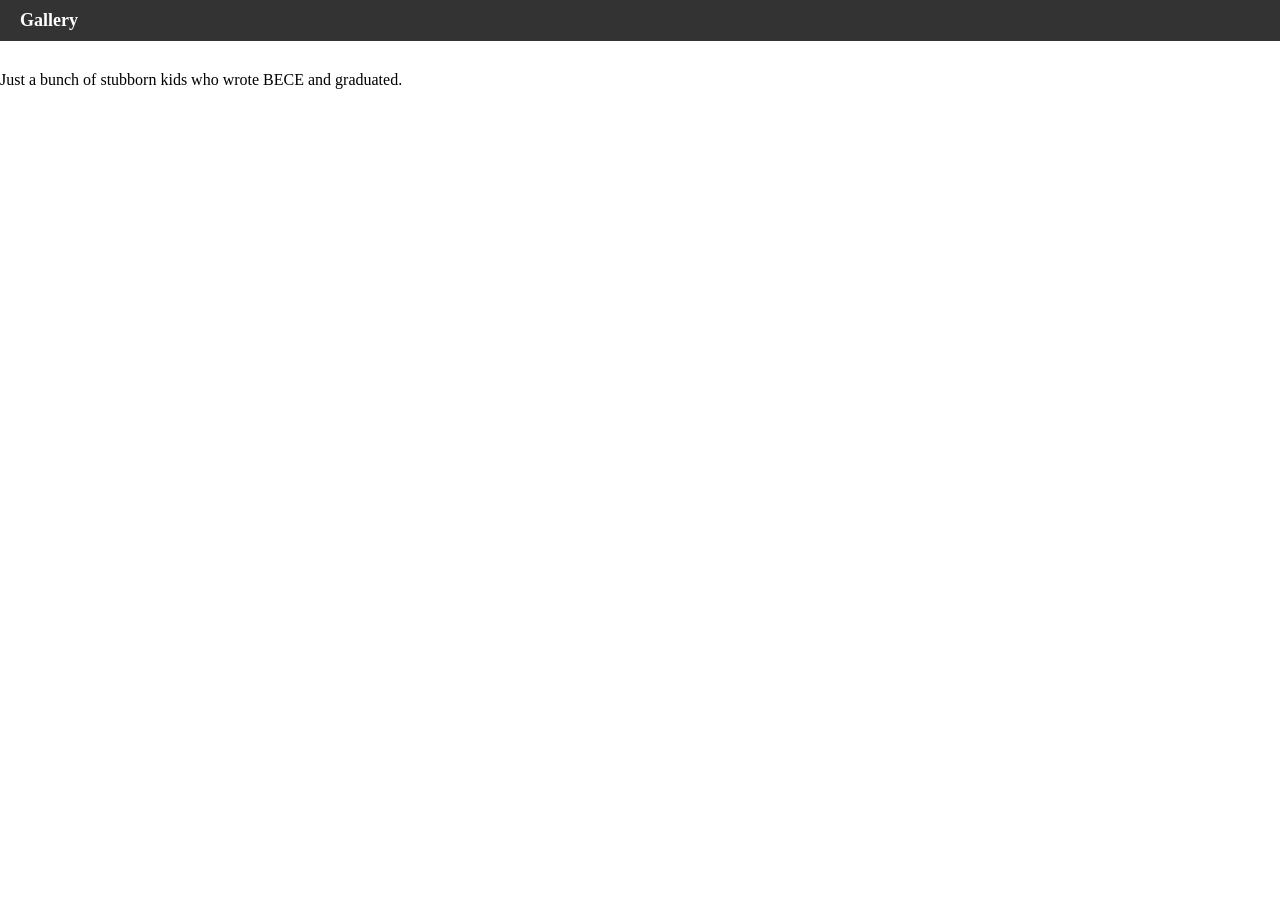
<file: index.html>
<!doctype html>
<html lang="en">
  <head>
    <meta charset="UTF-8" />
    <meta name="viewport" content="width=device-width, initial-scale=1.0" />
    <title>Class of 2025</title>
    <link rel="stylesheet" href="style.css" />
  </head>
  <body>
    <nav>
      <a href="gallery.html">Gallery</a>
    </nav>

    <p>Just a bunch of stubborn kids who wrote BECE and graduated.</p>
  </body>
</html>
</file>
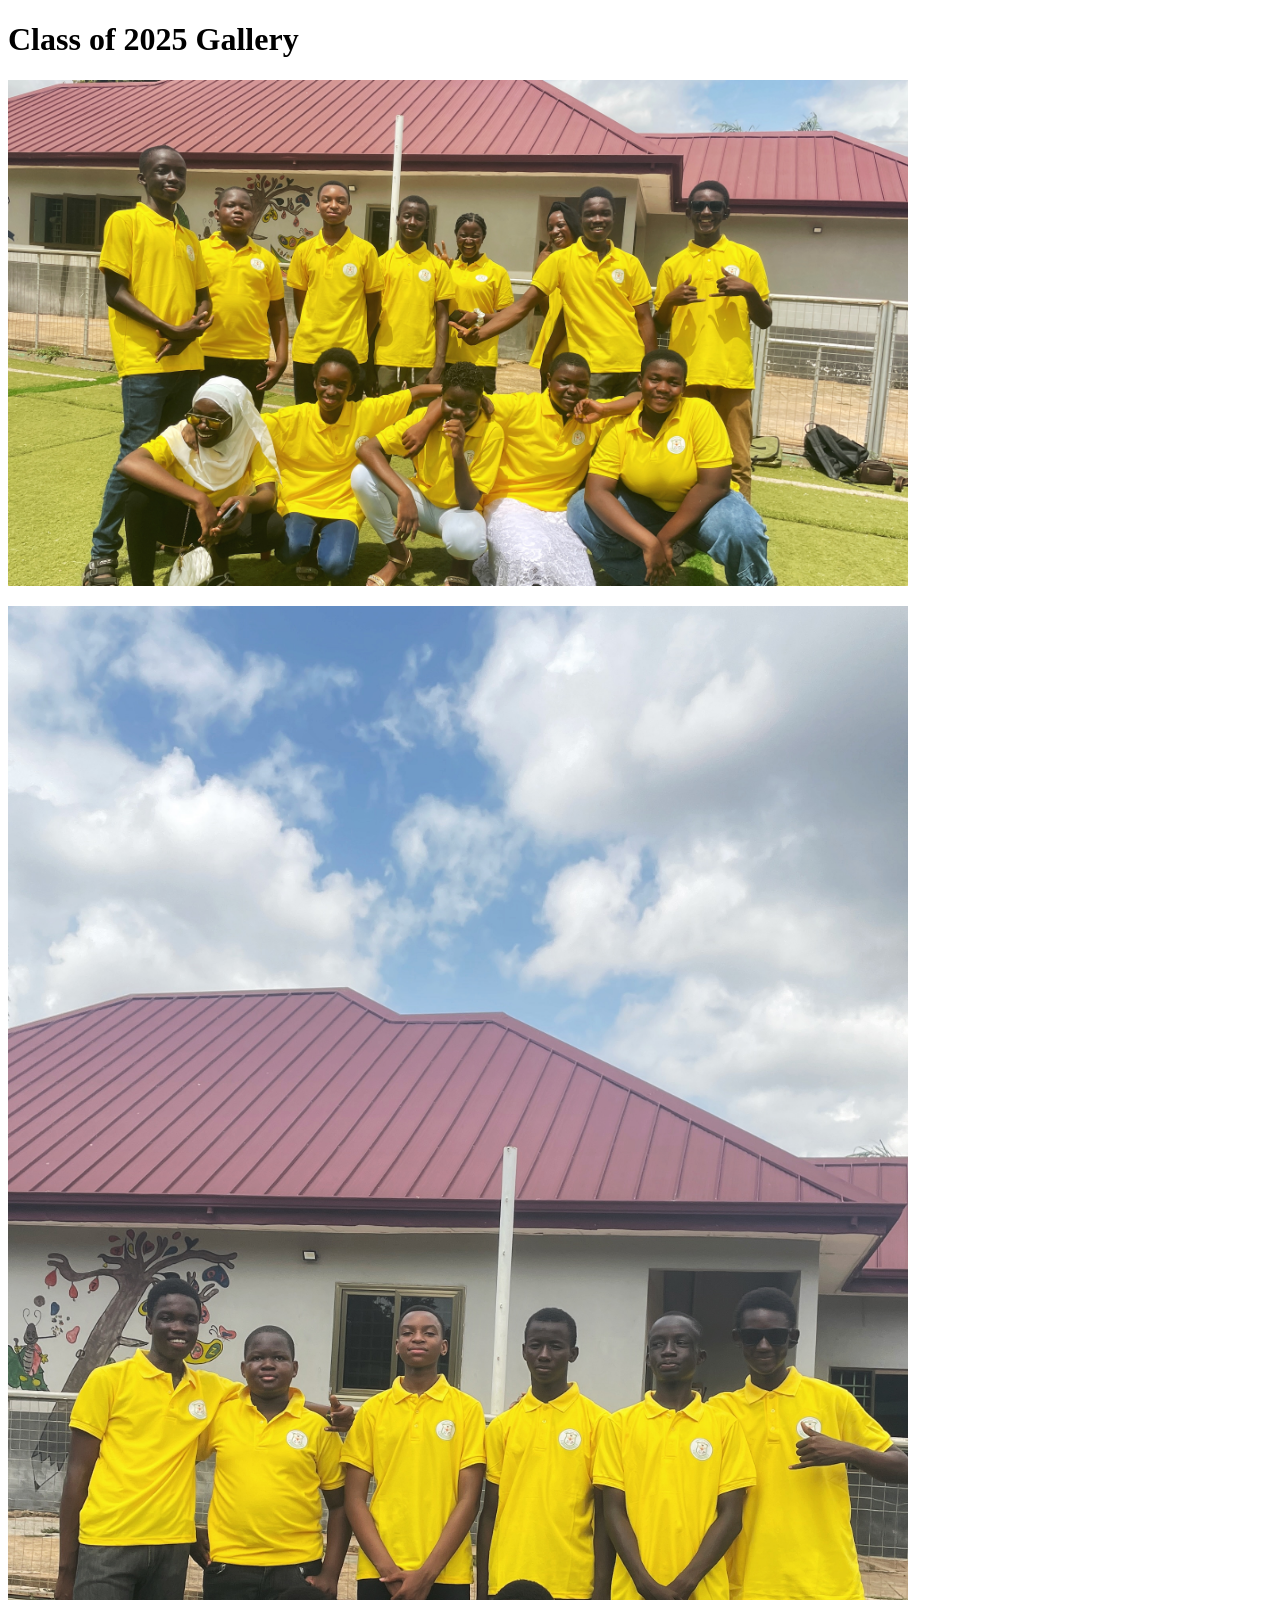
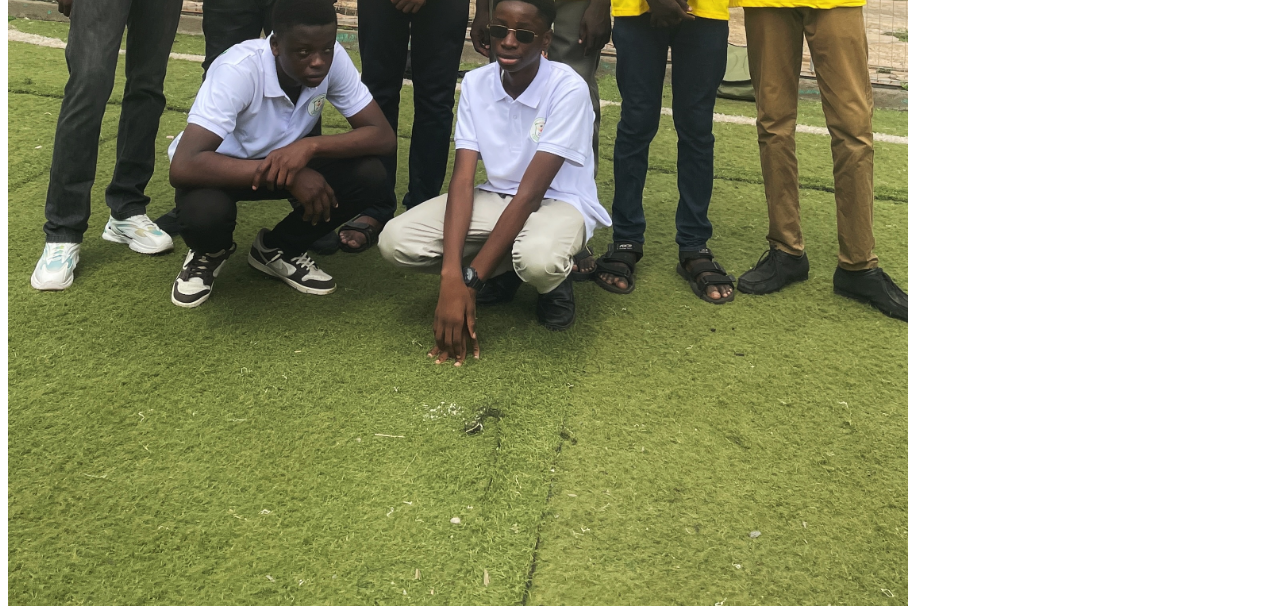
<file: gallery.html>
<!doctype html>
<html lang="en">
  <head>
    <meta charset="UTF-8" />
    <meta name="viewport" content="width=device-width, initial-scale=1.0" />
    <title>Class of 2025 Gallery</title>
    <link rel="stylesheet" href="gallery.css" />
  </head>
  <body>
    <h1>Class of 2025 Gallery</h1>
    <div class="gallery-container">
      <img src="img/grad-pics/IMG_1061.JPG" alt="" />
      <img src="img/grad-pics/IMG_1071.JPG" alt="" />
    </div>
  </body>
</html>
</file>
<file: style.css>
* {
  margin: 0px;
  padding: 0px;
}

nav {
  display: flex;
  gap: 20px;
  margin-bottom: 30px;
  background-color: #333;
  padding: 10px 20px;
}

nav a {
  text-decoration: none;
  color: white;
  font-weight: bold;
  font-size: 18px;
}

nav a:hover {
  text-decoration: underline;
  color: blue;
}
</file>
<file: gallery.css>
.gallery-container {
  display: grid;
  grid-template-columns: repeat(1, 1fr);
  gap: 20px;
  max-width: 900px;
}
img {
  width: 100%;
  height: auto;
  display: block;
}
</file>
